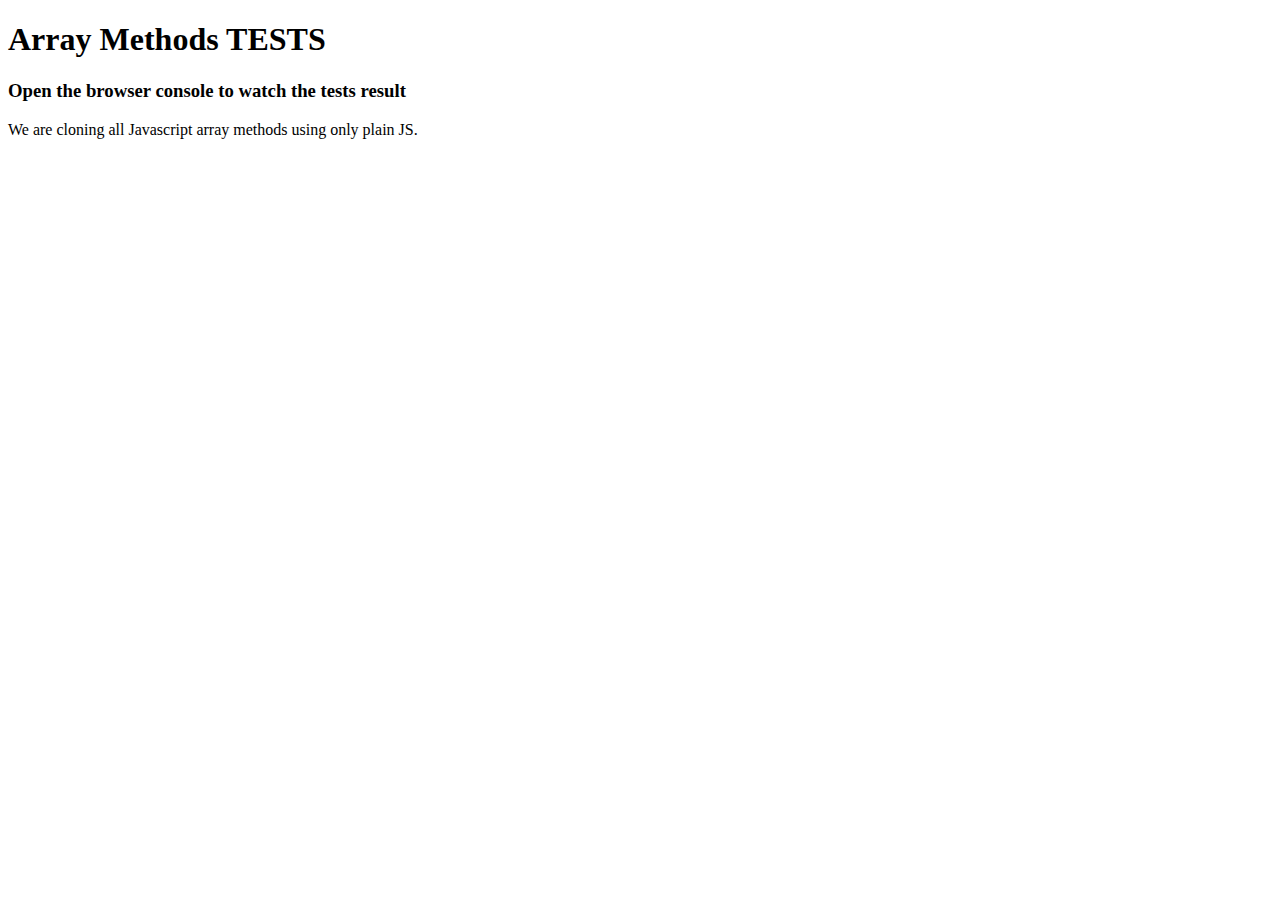
<file: staff/dario-fernandez/arrays/index.html>
<!DOCTYPE html>
<html lang="en">
<head>
    <meta charset="UTF-8">
    <meta name="viewport" content="width=device-width, initial-scale=1.0">
    <meta http-equiv="X-UA-Compatible" content="ie=edge">
    <title>Array Methods</title>
</head>
<body>
    <h1>Array Methods TESTS</h1>
    <h3>Open the browser console to watch the tests result</h3>
    <p>We are cloning all Javascript array methods using only plain JS.</p>

    <script src="itest-1.0.0.js"></script>

    <script src="every.js"></script>
    <script src="every.test.js"></script>

    <!-- <script src="fill.js"></script>
    <script src="fill.test.js"></script>
    <script src="fill.demo.js"></script>
    <script src="find-index.js"></script>
    <script src="find-index.test.js"></script>
    <script src="find-index.demo.js"></script>
    <script src="slice.js"></script>
    <script src="slice.test.js"></script>
    <script src="reduce.js"></script>
    <script src="reduce.test.js"></script> -->
    

</body>
</html>
</file>
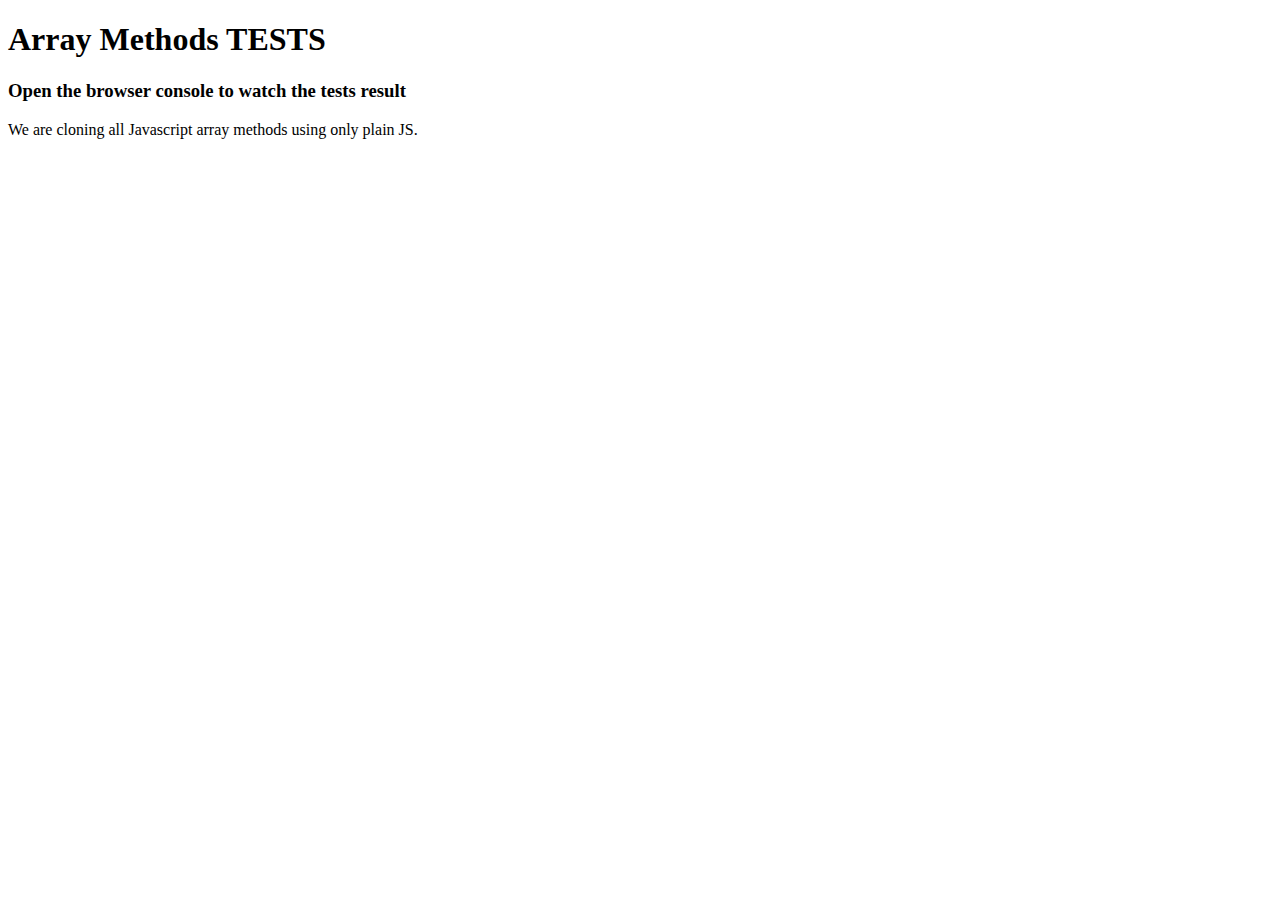
<file: staff/dario-fernandez/murray/index.html>
<!DOCTYPE html>
<html lang="en">
<head>
    <meta charset="UTF-8">
    <meta name="viewport" content="width=device-width, initial-scale=1.0">
    <meta http-equiv="X-UA-Compatible" content="ie=edge">
    <title>Array Methods</title>
</head>
<body>
    <h1>Array Methods TESTS</h1>
    <h3>Open the browser console to watch the tests result</h3>
    <p>We are cloning all Javascript array methods using only plain JS.</p>

    <script src="itest-1.1.1.js"></script>
    
    <script src="murray.prototype.constructor.js"></script>
    
    <script src="murray.prototype.constructor.spec.js"></script>
    <script src="murray.prototype.push.spec.js"></script>
    <script src="murray.prototype.pop.spec.js"></script>
    <script src="murray.prototype.concat.spec.js"></script>
    <script src="murray.prototype.splice.spec.js"></script>
    <script src="murray.prototype.reduce.spec.js"></script>
    <script src="murray.prototype.every.spec.js"></script>

</body>
</html>
</file>
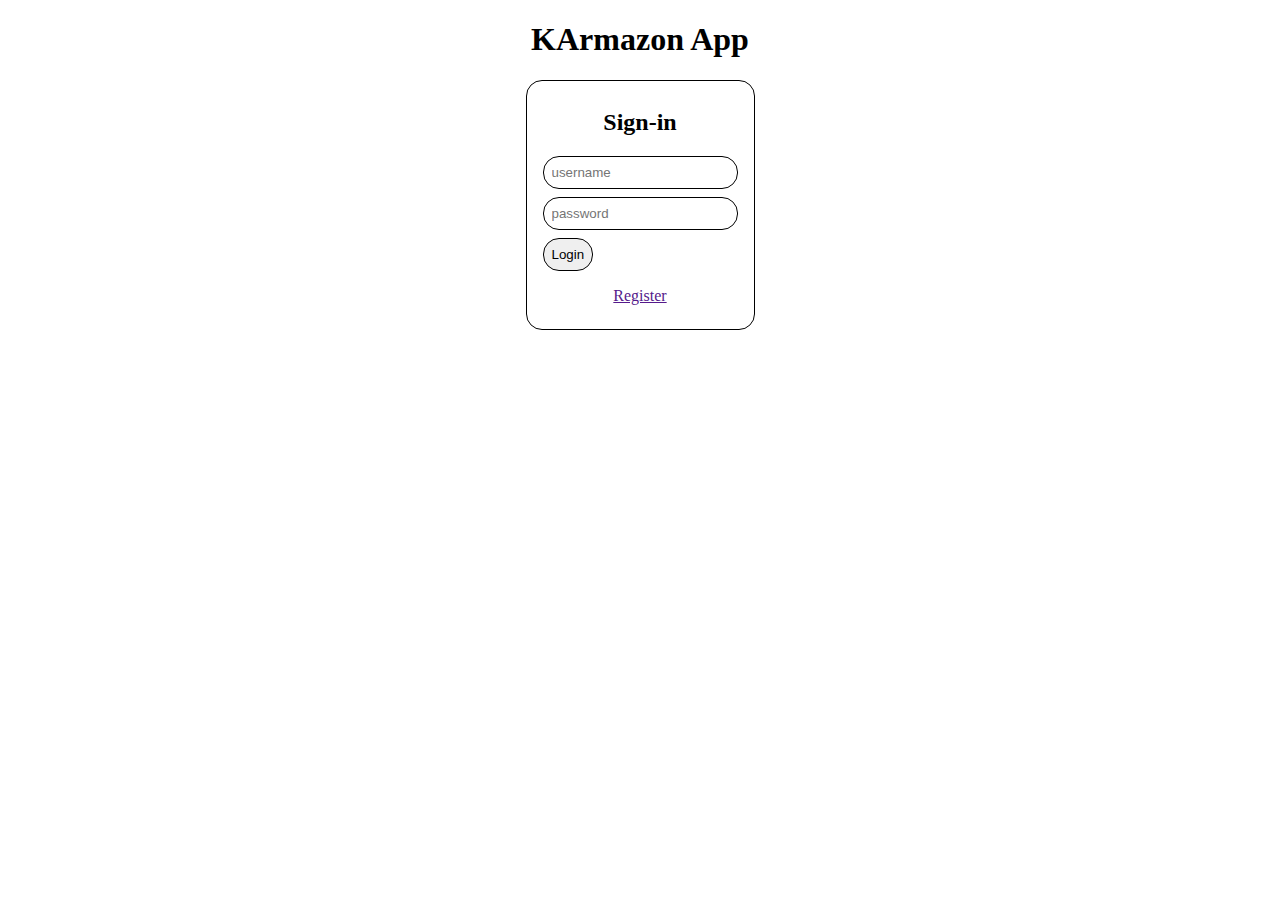
<file: staff/eduardo-wiater/ Karmazon/index.html>
<!DOCTYPE html>
<html lang="en">

<head>
    <meta charset="UTF-8">
    <meta name="viewport" content="width=device-width, initial-scale=1.0">
    <meta http-equiv="X-UA-Compatible" content="ie=edge">
    <title>Googl</title>
    <link rel="stylesheet" href="style.css">
</head>

<body>
    <main id="root"></main>

    <!-- <script src="utils/spy.js"></script> -->
    <script src="utils/call.js"></script>

    <script src="components/component.js"></script>
    <script src="components/interactive.js"></script>
    
    <script src="components/item.js"></script>
    <script src="components/details.js"></script>
  


    <script src="components/app.js"></script>
    <script src="components/login.js"></script>
    <script src="components/register.js"></script>
    <script src="components/search.js"></script>
    <script src="components/results.js"></script>
    <script src="components/feedback.js"></script>

    <script src="data.js"></script>

    <script src="logic/search-vehicles.js"></script>
    <script src="logic/retrieve-vehicle.js"></script>
    <script src="logic/register.js"></script>
    <script src="logic/authenticate.js"></script>

    <script src="main.js"></script>
</body>

</html>
</file>
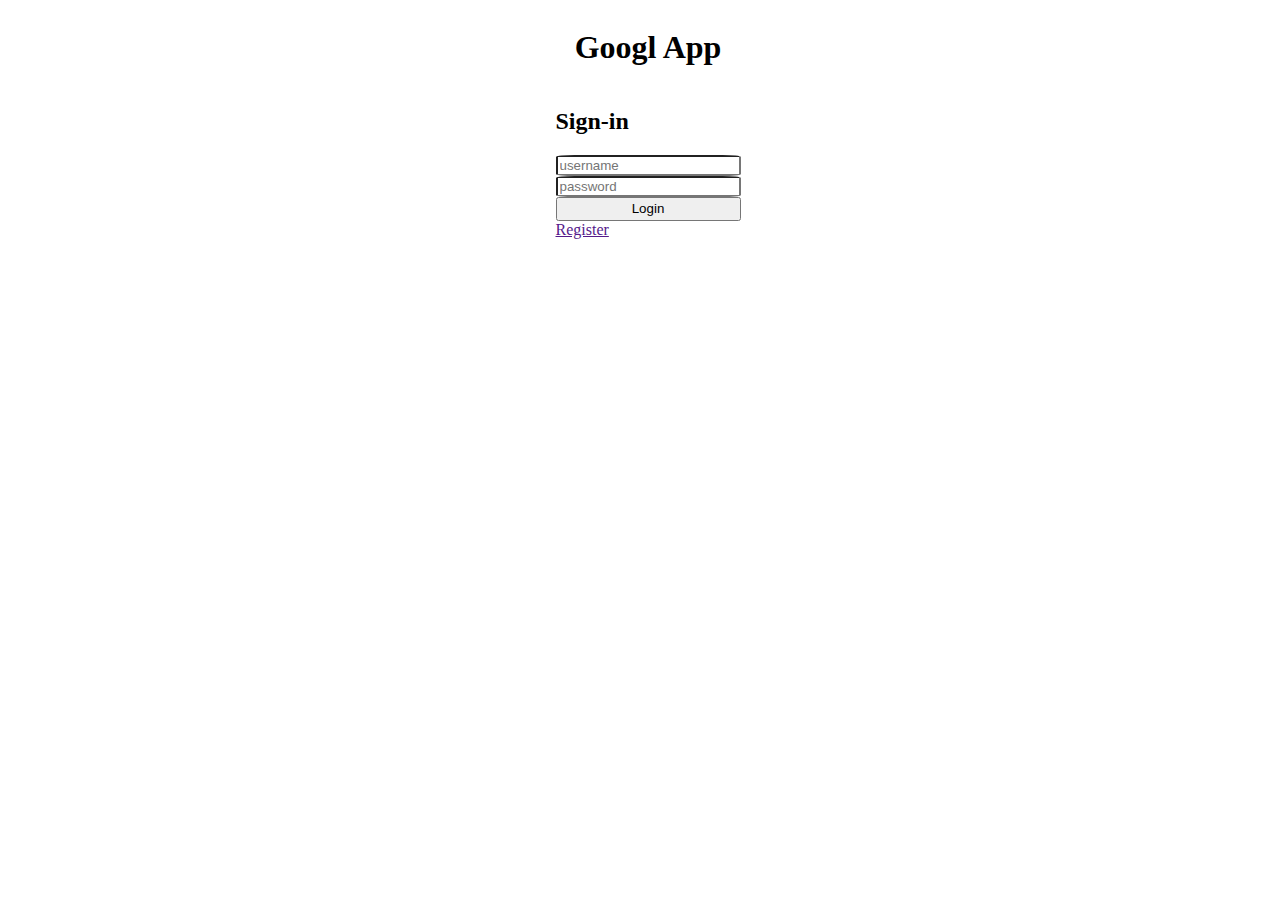
<file: staff/eduardo-wiater/googl/index.html>
<!DOCTYPE html>
<html lang="en">
<head>
    <meta charset="UTF-8">
    <meta name="viewport" content="width=device-width, initial-scale=1.0">
    <meta http-equiv="X-UA-Compatible" content="ie=edge">
    <title>Googl</title>
    <link rel="stylesheet" href="style.css">
</head>
<body>
    <h1>Googl App</h1>

    <form class="login _login--hide">
        <h2>Sign-in</h2>

        <input type="text" name="username" placeholder="username">
        <input type="password" name="password" placeholder="password">
        <button>Login</button>

        <a href="">Register</a>
    </form>

    <form class="register register--hide">
        <h2>Sign-up</h2>

        <input type="text" name="name" placeholder="name">
        <input type="text" name="surname" placeholder="surname">
        <input type="text" name="username" placeholder="username">
        <input type="password" name="password" placeholder="password">
        <button>Register</button>

        <a href="">Login</a>
    </form>
    
    <form class="search search--hide">
        <h2>Googl</h2>

        <input type="text" name="query" placeholder="criteria">
        <button type="submit">Search</button>
    </form>

    <ul class="results"></ul>

    <form class="search-2 search search--hide">
        <h2>Ecosia</h2>

        <input type="text" name="query" placeholder="criteria">
        <button type="submit">Search</button>
    </form>

    <ul class="results-2 results"></ul>

    <form class="search-3 search search--hide">
        <h2>Bing</h2>

        <input type="text" name="query" placeholder="criteria">
        <button type="submit">Search</button>
    </form>

    <ul class="results-3 results"></ul>

    <form class="search-4 search search--hide">
        <h2>Yahoo</h2>

        <input type="text" name="query" placeholder="criteria">
        <button type="submit">Search</button>
    </form>

    <ul class="results-4 results"></ul>

    <script src="utils/spy.js"></script>
    <script src="utils/call.js"></script>
    <script src="utils/search.js"></script>

    <script src="components/login.js"></script>
    <script src="components/register.js"></script>
    <script src="components/search.js"></script>
    <script src="components/results.js"></script>

    <script src="data.js"></script>

    <script src="logic/googl.js"></script>
    <script src="logic/ecosia.js"></script>
    <script src="logic/bing.js"></script>
    <script src="logic/register.js"></script>
    <script src="logic/authenticate.js"></script>
    
    <script src="main.js"></script>
</body>
</html>
</file>
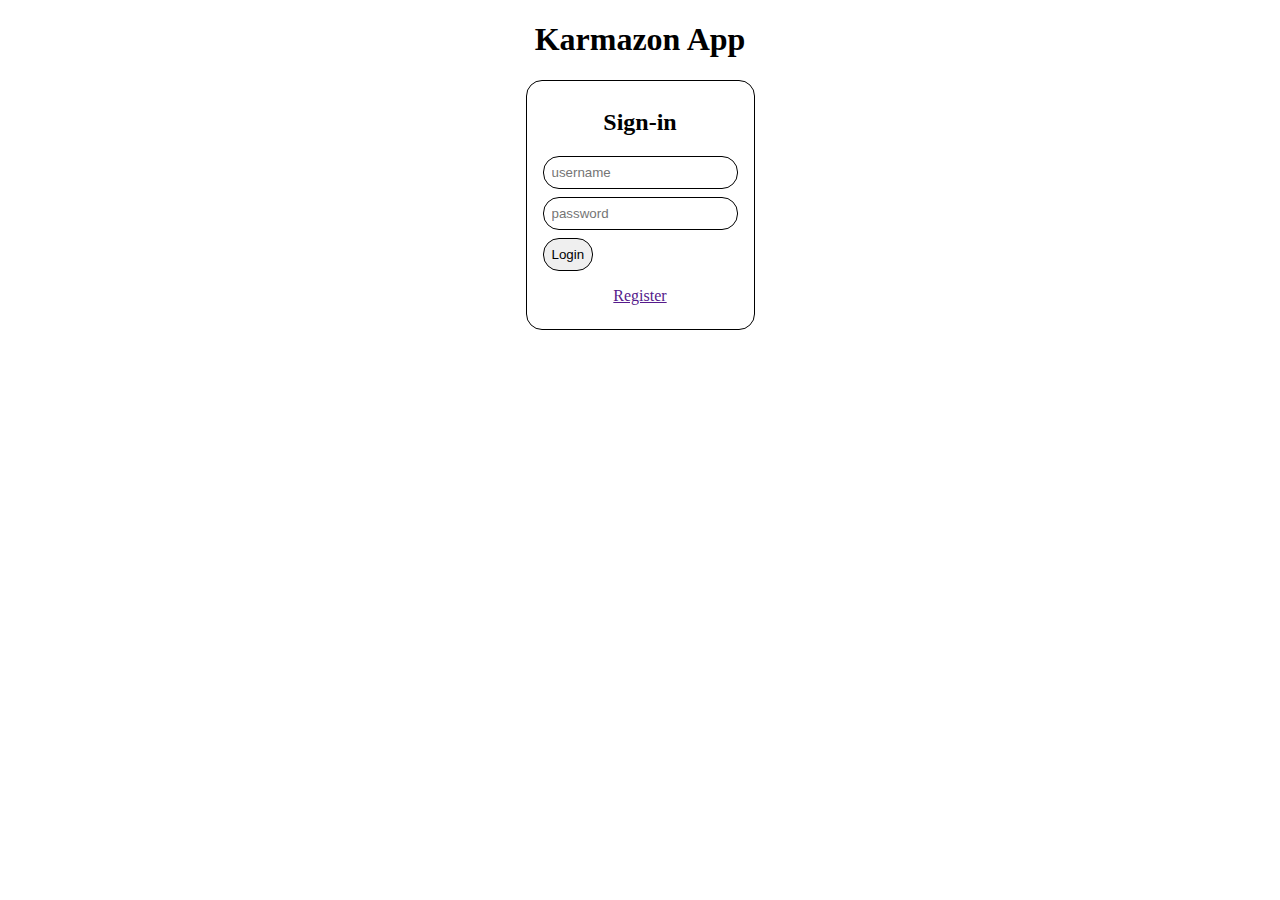
<file: staff/eduardo-wiater/Karmazon/index.html>
<!DOCTYPE html>
<html lang="en">

<head>
    <meta charset="UTF-8">
    <meta name="viewport" content="width=device-width, initial-scale=1.0">
    <meta http-equiv="X-UA-Compatible" content="ie=edge">
    <title>Karmazon</title>
    <link rel="stylesheet" href="style.css">
</head>

<body>
    <main id="root"></main>

    <script src="vendor/react/16.12.0/react.development.js"></script>
    <script src="vendor/react/16.12.0/react-dom.development.js"></script>
    <script src="vendor/babel/6.26.0/babel.js"></script>
    <script src="vendor/babel/6.26.0/babel.min.js"></script>

    <!-- <script src="utils/spy.js"></script> -->
    <script src="utils/call.js"></script>
    <script src="utils/function.prototype.extend.js"></script>

    <script src="components/login.jsx" type="text/babel"></script>
    <script src="components/app.jsx" type="text/babel"></script>
    <script src="components/search.jsx" type="text/babel"></script>    
    <script src="components/results.jsx" type="text/babel"></script>
    <script src="components/item.jsx" type="text/babel"></script>
    <script src="components/register.jsx" type="text/babel"></script>
    <script src="components/feedback.jsx" type="text/babel"></script>
    <script src="components/detail.jsx" type="text/babel"></script>

    <!-- <script src="data.js"></script> -->

    <script src="logic/search-vehicles.js"></script>
    <script src="logic/retrieve-vehicle.js"></script>
    <script src="logic/retrieve-style.js"></script>
    <script src="logic/register-user.js"></script>
    <script src="logic/authenticate-user.js"></script>

    <!-- <script src="components/component.js"></script>
    <script src="components/interactive.js"></script> -->
        
    <script src="main.jsx" type="text/babel"></script>
</body>

</html>
</file>
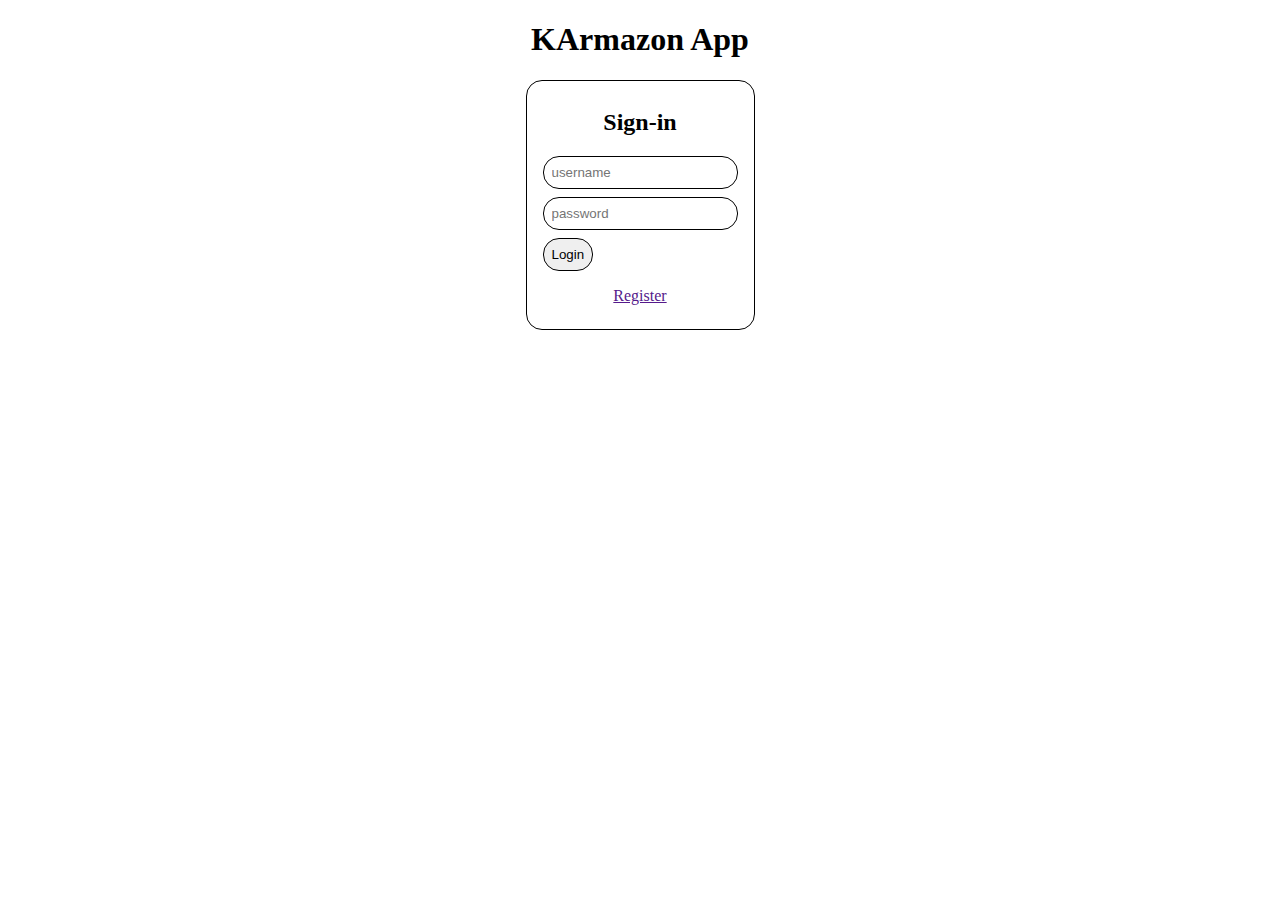
<file: staff/eduardo-wiater/lALALALALALAALA/index.html>
<!DOCTYPE html>
<html lang="en">

<head>
    <meta charset="UTF-8">
    <meta name="viewport" content="width=device-width, initial-scale=1.0">
    <meta http-equiv="X-UA-Compatible" content="ie=edge">
    <title>Googl</title>
    <link rel="stylesheet" href="style.css">
</head>

<body>
    <main id="root"></main>

    <!-- <script src="utils/spy.js"></script> -->
    <script src="utils/call.js"></script>

    <script src="components/component.js"></script>
    <script src="components/interactive.js"></script>
    <script src="components/app.js"></script>
    <script src="components/login.js"></script>
    <script src="components/register.js"></script>
    <script src="components/search.js"></script>
    <script src="components/results.js"></script>
    <script src="components/feedback.js"></script>

    <script src="data.js"></script>

    <script src="logic/search-vehicles.js"></script>
    <script src="logic/register.js"></script>
    <script src="logic/authenticate.js"></script>

    <script src="main.js"></script>
</body>

</html>
</file>
<file: staff/eduardo-wiater/ Karmazon/style.css>
body {
  text-align: center;
}

.search {
  display: inline-block;
  border: 1px solid black;
  border-radius: 1rem;
  padding: 0.5rem;
}
.search--hide {
  display: none;
}
.search input {
  display: block;
  border: 1px solid black;
  border-radius: 1rem;
  padding: 0.5rem;
  margin: 0.5rem;
}
.search button {
  display: block;
  border: 1px solid black;
  border-radius: 1rem;
  padding: 0.5rem;
  margin: 0.5rem;
}

.login {
  display: inline-block;
  border: 1px solid black;
  border-radius: 1rem;
  padding: 0.5rem;
}
.login--hide {
  display: none;
}
.login input {
  display: block;
  border: 1px solid black;
  border-radius: 1rem;
  padding: 0.5rem;
  margin: 0.5rem;
}
.login button {
  display: block;
  border: 1px solid black;
  border-radius: 1rem;
  padding: 0.5rem;
  margin: 0.5rem;
}
.login a {
  display: block;
  padding: 0.5rem;
  margin: 0.5rem;
}

.register {
  display: inline-block;
  border: 1px solid black;
  border-radius: 1rem;
  padding: 0.5rem;
}
.register--hide {
  display: none;
}
.register input {
  display: block;
  border: 1px solid black;
  border-radius: 1rem;
  padding: 0.5rem;
  margin: 0.5rem;
}
.register button {
  display: block;
  border: 1px solid black;
  border-radius: 1rem;
  padding: 0.5rem;
  margin: 0.5rem;
}
.register a {
  display: block;
  padding: 0.5rem;
  margin: 0.5rem;
}

.feedback {
  color: green;
}
.feedback--error {
  color: red;
}
.feedback--warning {
  color: orange;
}

.item {
  background-color: light-grey;
}

.details {
  border: 1px solid black;
  background-color: lightgrey;
}

/*# sourceMappingURL=style.css.map */
</file>
<file: staff/eduardo-wiater/googl/style.css>
Body {
    width: 100%;
    height: 100%;
    display:flex;
    align-items: center;
    flex-direction: column;
    
}
input {
    border-radius: 10%;

}

button {
    height: 1.5rem;
}

.register{ 
    display : flex;
    flex-direction:column ;
}

.register--hide{ 
        display: none;
}
.login{
    display : flex;
    flex-direction: column;
}
.login--hide { 
    display: none; 
}
        
    
.search{ 
    display : flex;
    flex-direction: column;
    justify-content: flex-start; 
}
.search--hide { 
        display: none;
}    
.landing { 
    display : flex;
    flex-direction: row ;
}

.landing--hide {  
    display: none;
}
</file>
<file: staff/eduardo-wiater/Karmazon/style.css>
body {
  text-align: center;
}

.search {
  display: inline-block;
  border: 1px solid black;
  border-radius: 1rem;
  padding: 0.5rem;
}
.search--hide {
  display: none;
}
.search input {
  display: block;
  border: 1px solid black;
  border-radius: 1rem;
  padding: 0.5rem;
  margin: 0.5rem;
}
.search button {
  display: block;
  border: 1px solid black;
  border-radius: 1rem;
  padding: 0.5rem;
  margin: 0.5rem;
}

.login {
  display: inline-block;
  border: 1px solid black;
  border-radius: 1rem;
  padding: 0.5rem;
}
.login--hide {
  display: none;
}
.login input {
  display: block;
  border: 1px solid black;
  border-radius: 1rem;
  padding: 0.5rem;
  margin: 0.5rem;
}
.login button {
  display: block;
  border: 1px solid black;
  border-radius: 1rem;
  padding: 0.5rem;
  margin: 0.5rem;
}
.login a {
  display: block;
  padding: 0.5rem;
  margin: 0.5rem;
}

.register {
  display: inline-block;
  border: 1px solid black;
  border-radius: 1rem;
  padding: 0.5rem;
}
.register--hide {
  display: none;
}
.register input {
  display: block;
  border: 1px solid black;
  border-radius: 1rem;
  padding: 0.5rem;
  margin: 0.5rem;
}
.register button {
  display: block;
  border: 1px solid black;
  border-radius: 1rem;
  padding: 0.5rem;
  margin: 0.5rem;
}
.register a {
  display: block;
  padding: 0.5rem;
  margin: 0.5rem;
}

.feedback {
  color: green;
}
.feedback--error {
  color: red;
}
.feedback--warning {
  color: orange;
}

/*# sourceMappingURL=style.css.map */
</file>
<file: staff/eduardo-wiater/lALALALALALAALA/style.css>
body {
  text-align: center;
}

.search {
  display: inline-block;
  border: 1px solid black;
  border-radius: 1rem;
  padding: 0.5rem;
}
.search--hide {
  display: none;
}
.search input {
  display: block;
  border: 1px solid black;
  border-radius: 1rem;
  padding: 0.5rem;
  margin: 0.5rem;
}
.search button {
  display: block;
  border: 1px solid black;
  border-radius: 1rem;
  padding: 0.5rem;
  margin: 0.5rem;
}

.login {
  display: inline-block;
  border: 1px solid black;
  border-radius: 1rem;
  padding: 0.5rem;
}
.login--hide {
  display: none;
}
.login input {
  display: block;
  border: 1px solid black;
  border-radius: 1rem;
  padding: 0.5rem;
  margin: 0.5rem;
}
.login button {
  display: block;
  border: 1px solid black;
  border-radius: 1rem;
  padding: 0.5rem;
  margin: 0.5rem;
}
.login a {
  display: block;
  padding: 0.5rem;
  margin: 0.5rem;
}

.register {
  display: inline-block;
  border: 1px solid black;
  border-radius: 1rem;
  padding: 0.5rem;
}
.register--hide {
  display: none;
}
.register input {
  display: block;
  border: 1px solid black;
  border-radius: 1rem;
  padding: 0.5rem;
  margin: 0.5rem;
}
.register button {
  display: block;
  border: 1px solid black;
  border-radius: 1rem;
  padding: 0.5rem;
  margin: 0.5rem;
}
.register a {
  display: block;
  padding: 0.5rem;
  margin: 0.5rem;
}

.feedback {
  color: green;
}
.feedback--error {
  color: red;
}
.feedback--warning {
  color: orange;
}

/*# sourceMappingURL=style.css.map */
</file>
